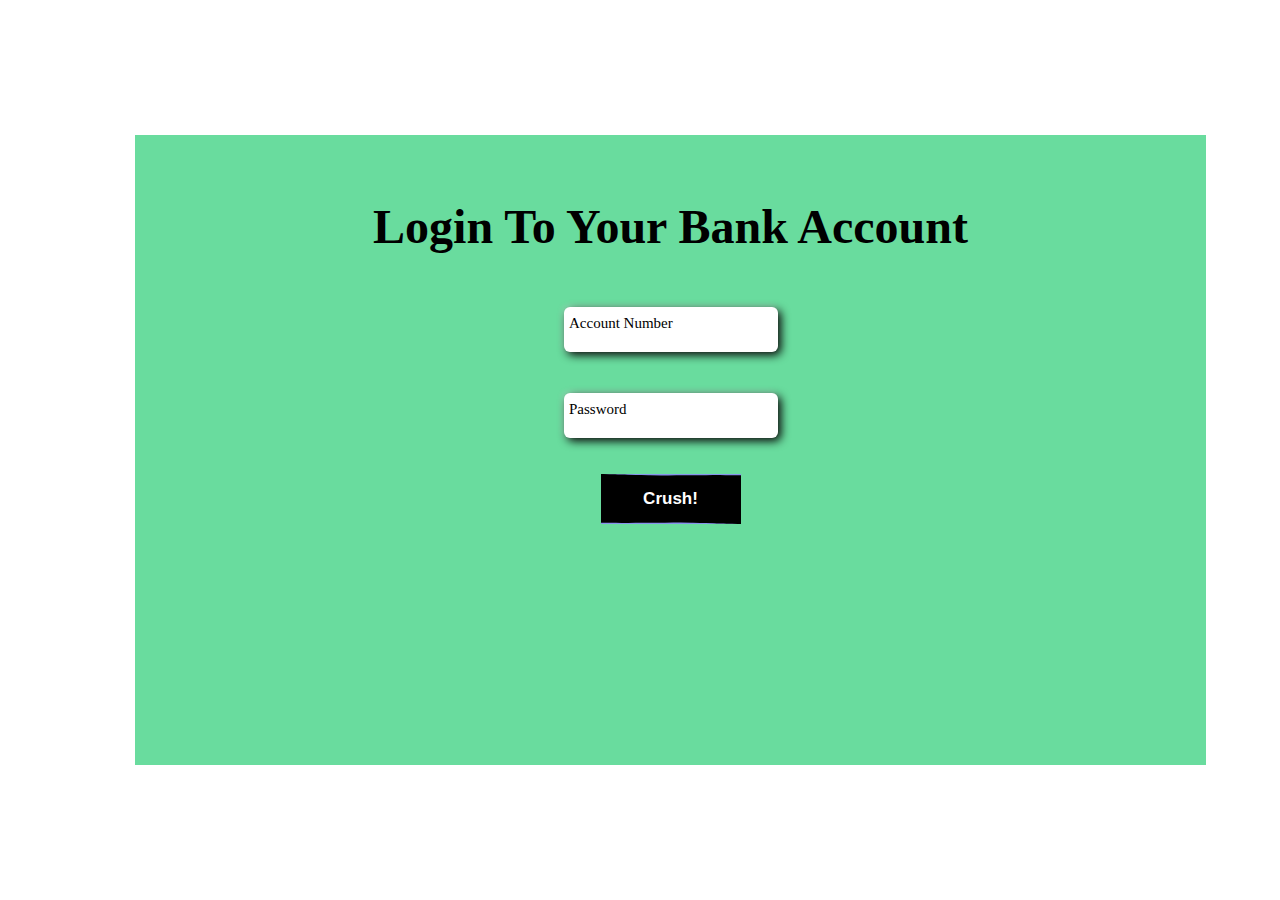
<file: index.html>
<!DOCTYPE html>
<html lang="en">

<head>
    <meta charset="UTF-8">
    <meta name="viewport" content="width=device-width, initial-scale=1.0">
    <title>Bank</title>
    <link rel="stylesheet" href="./style.css">
    <link rel="stylesheet" href="./input.css">
</head>

<body>
    <div class="login">
        <h3>Login To Your Bank Account</h3>
        <div class="info">

            <div class="container">
                <input required="" type="text" name="text" class="input" id="username">
                <label class="label">Account Number</label>
              </div>
              <div class="container">
                <input required="" type="text" name="text" class="input password">
                <label class="label">Password</label>
              </div>
           
            <!-- <div class="acNum">
                 <p>Account Number: </p>
                <input type="text" class="AccountNo" id="acNum" name="acNum" placeholder="Account Number">
            </div>
            <div class="Pass">
                <p>PassWord: </p>
                <input type="text" id="acNum" name="Pass" placeholder="Account Number">
            </div> -->
        </div>
        <button>
            <p>Crush!</p>
        </button>
    </div>

    <script src="./app.js"></script>
</body>

</html>
</file>
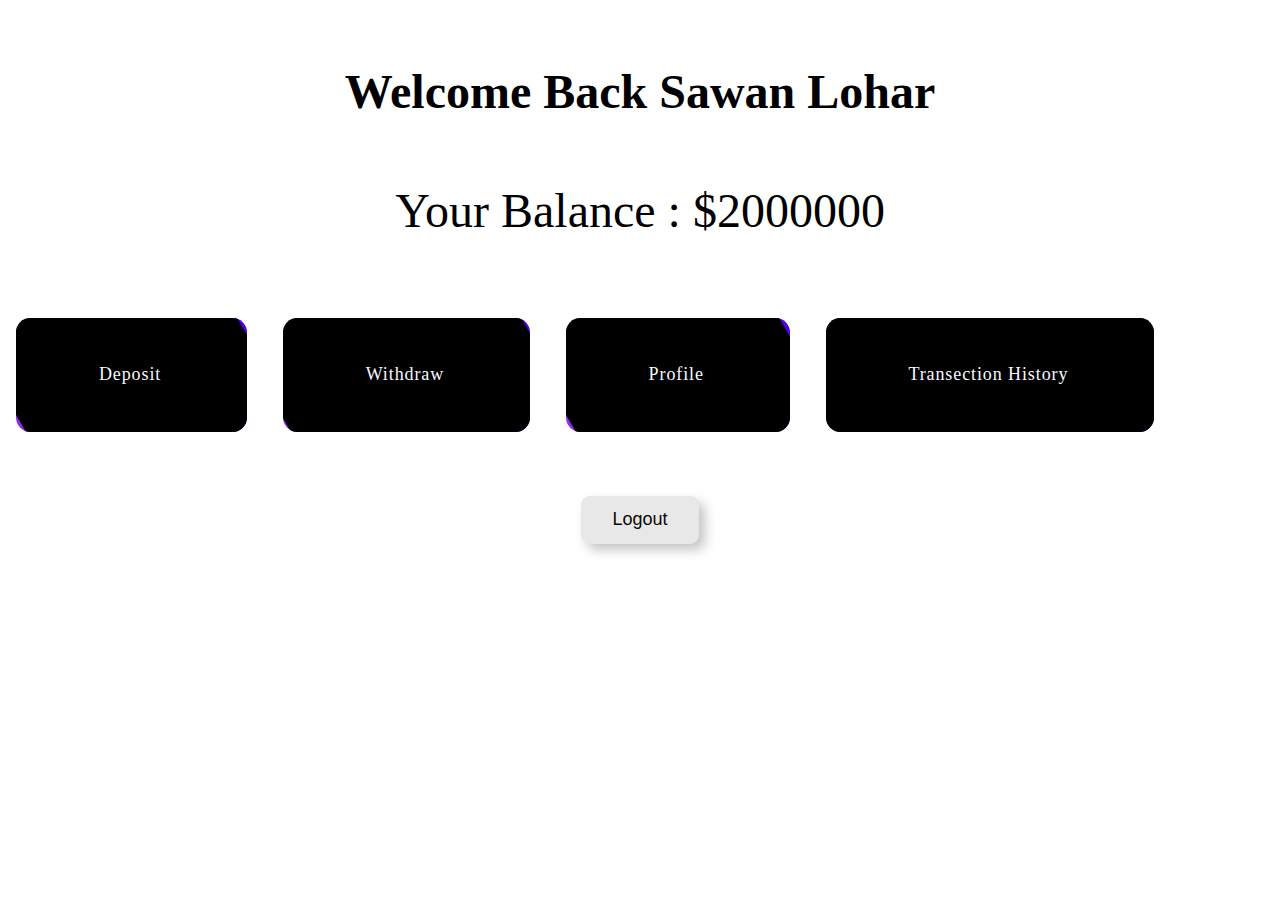
<file: userAccount.html>
<!DOCTYPE html>
<html lang="en">
<head>
    <meta charset="UTF-8">
    <meta name="viewport" content="width=device-width, initial-scale=1.0">
    <title>Document</title>
    <link rel="stylesheet" href="./button.css">
    <link rel="stylesheet" href="./user.css">
</head>
<body>
    <h3 class="welcome-msg">Welcome Back User</h3>

    <div class="main">
        <p>Your Balance: </p>

        


        <button class="cssbuttons-io" onclick="deposit()">
            
            <span>Deposit</span>
        </button>
        <button class="cssbuttons-io" onclick="withdraw()">
            <span>Withdraw</span>
        </button>
        <button class="cssbuttons-io" >
            <span>Profile</span>
        </button>
        <button class="cssbuttons-io">
            <span>Transection History</span>
        </button>

        <div>
        <button class="btn-96" onclick="logoutAll()">Logout</button>
    </div>
</div>

<script src="./main.js"></script>

    
</body>
</html>
</file>
<file: style.css>
*{
    padding: 0%;
    margin: 0%;
}
body{
    align-items: center;
    justify-content: center;
}
.login{
    margin: 15vmin;
    background-color: #69dc9e;
    height: 70vmin;
    width: 119vmin;
    justify-items: center;
    
    

   
}
h3{
    text-align: center;
    font-size: 3rem;
    margin: 3rem;
    padding-top: 4rem;

}
.Pass{
    margin-top: 2rem;
}



input{
    padding: 0.5vmin;
    margin: 0.5vmin;
    padding: 1rem;
    padding-left: 4rem;

    

}
/* From Uiverse.io by satyamchaudharydev */ 
button {
    margin-top: 2rem;
    border: none;
    width: 140px;
    height: 50px;
    color: #fff;
    z-index: 1;
    display: flex;
    background: #000;
    position: relative;
    cursor: pointer;
  }
  
  button p {
    margin: 0 auto;
    align-self: center;
    font-size: 17px;
    font-weight: bold;
    text-align: center;
  }
  
  button::after {
    position: absolute;
    content: "";
    width: 100%;
    z-index: -1;
    height: 10%;
    bottom: 0;
    clip-path: polygon(
      0% 74%,
      4% 75%,
      8% 76%,
      11% 77%,
      15% 78%,
      20% 78%,
      25% 77%,
      32% 77%,
      37% 75%,
      40% 74%,
      43% 74%,
      46% 73%,
      52% 72%,
      57% 72%,
      65% 74%,
      66% 75%,
      71% 78%,
      75% 82%,
      81% 86%,
      83% 88%,
      88% 91%,
      90% 94%,
      94% 96%,
      98% 98%,
      100% 100%,
      82% 100%,
      0 100%
    );
    background: #8792eb;
    transition: 0.2s ease;
  }
  
  button::before {
    position: absolute;
    content: "";
    /*   bottom: 80%; */
    transform: rotate(180deg);
    width: 100%;
    height: 10%;
    transition: 0.2s ease;
    /*   bottom:; */
    z-index: -1;
    clip-path: polygon(
      0% 74%,
      4% 75%,
      8% 76%,
      11% 77%,
      15% 78%,
      20% 78%,
      25% 77%,
      32% 77%,
      37% 75%,
      40% 74%,
      43% 74%,
      46% 73%,
      52% 72%,
      57% 72%,
      65% 74%,
      66% 75%,
      71% 78%,
      75% 82%,
      81% 86%,
      83% 88%,
      88% 91%,
      90% 94%,
      94% 96%,
      98% 98%,
      100% 100%,
      82% 100%,
      0 100%
    );
    background: #8792eb;
  }
  
  button:hover::after {
    clip-path: polygon(
      0 30%,
      9% 34%,
      7% 39%,
      11% 43%,
      13% 33%,
      17% 30%,
      24% 34%,
      25% 35%,
      30% 31%,
      30% 38%,
      39% 33%,
      35% 43%,
      43% 45%,
      55% 46%,
      65% 74%,
      67% 66%,
      81% 57%,
      75% 82%,
      81% 86%,
      83% 88%,
      88% 91%,
      90% 94%,
      94% 96%,
      98% 98%,
      100% 100%,
      82% 100%,
      0 100%
    );
    height: 80%;
  }
  
  button:hover::before {
    clip-path: polygon(
      0 30%,
      9% 34%,
      7% 39%,
      11% 43%,
      13% 33%,
      17% 30%,
      24% 34%,
      25% 35%,
      30% 31%,
      30% 38%,
      39% 33%,
      35% 43%,
      43% 45%,
      55% 46%,
      65% 74%,
      67% 66%,
      81% 57%,
      75% 82%,
      81% 86%,
      83% 88%,
      88% 91%,
      90% 94%,
      94% 96%,
      98% 98%,
      100% 100%,
      82% 100%,
      0 100%
    );
    height: 80%;
  }
</file>
<file: input.css>
/* From Uiverse.io by AmIt-DasIT */ 
.container {
    display: flex;
    flex-direction: column;
    gap: 7px;
    position: relative;
    color: rgb(0, 0, 0);margin-top: 2rem;
  }
  
  .container .label {
    font-size: 15px;
    padding-left: 10px;
    position: absolute;
    top: 13px;
    transition: 0.3s;
    pointer-events: none;
  }
  
  .input {
    width: 200px;
    height: 45px;
    border: none;
    outline: none;
    padding: 0px 7px;
    border-radius: 6px;
    color: #000000;
    font-size: 15px;

    
    
    box-shadow: 3px 3px 10px rgba(0,0,0,1),
    -1px -1px 6px rgba(255, 255, 255, 0.4);
  }
  
  .input:focus {
    border: 2px solid transparent;
    color: #000000;
    box-shadow: 3px 3px 10px rgba(0,0,0,1),
    -1px -1px 6px rgba(255, 255, 255, 0.4),
    inset 3px 3px 10px rgba(0,0,0,1),
    inset -1px -1px 6px rgba(255, 255, 255, 0.4);
  }
  
  .container .input:valid ~ .label,
  .container .input:focus ~ .label {
    transition: 0.3s;
    padding-left: 2px;
    transform: translateY(-35px);
  }
  
  .container .input:valid,
  .container .input:focus {
    box-shadow: 3px 3px 10px rgba(0,0,0,1),
    -1px -1px 6px rgba(255, 255, 255, 0.4),
    inset 3px 3px 10px rgba(0,0,0,1),
    inset -1px -1px 6px rgba(255, 255, 255, 0.4);
  }
</file>
<file: button.css>
/* From Uiverse.io by adamgiebl */ 
.cssbuttons-io {
    position: relative;
    font-family: inherit;
    font-weight: 500;
    font-size: 18px;
    letter-spacing: 0.05em;
    border-radius: 0.8em;
    cursor: pointer;
    border: none;
    background: linear-gradient(to right, #8e2de2, #4a00e0);
    color: ghostwhite;
    overflow: hidden;
  }
  
  .cssbuttons-io svg {
    width: 1.2em;
    height: 1.2em;
    margin-right: 0.5em;
  }
  
  .cssbuttons-io span {
    position: relative;
    z-index: 10;
    transition: color 0.4s;
    display: inline-flex;
    align-items: center;
    padding: 0.8em 1.2em 0.8em 1.05em;
  }
  
  .cssbuttons-io::before,
  .cssbuttons-io::after {
    position: absolute;
    top: 0;
    left: 0;
    width: 100%;
    height: 100%;
    z-index: 0;
  }
  
  .cssbuttons-io::before {
    content: "";
    background: #000;
    width: 120%;
    left: -10%;
    transform: skew(30deg);
    transition: transform 0.4s cubic-bezier(0.3, 1, 0.8, 1);
  }
  
  .cssbuttons-io:hover::before {
    transform: translate3d(100%, 0, 0);
  }
  
  .cssbuttons-io:active {
    transform: scale(0.95);
  }

  
  /* logout button */
</file>
<file: user.css>
*{
    margin: 0%;
    padding: 0%;
}

h3,p{
    font-size: 3rem;
    text-align: center;
    margin: 4rem;
}

.main{
    justify-items: center;
    
}

button{
    margin: 1rem;
    padding: 2rem;
    padding-left: 4rem;
    padding-right: 4rem;

}
.btn-96{
    justify-items: center;
    margin-top: 3rem;
    
}

/* From Uiverse.io by adamgiebl */ 
.btn-96
    {
    color: #090909;
    padding: 0.7em 1.7em;
    font-size: 18px;
    border-radius: 0.5em;
    background: #e8e8e8;
    cursor: pointer;
    border: 1px solid #e8e8e8;
    transition: all 0.3s;
    box-shadow: 6px 6px 12px #c5c5c5, -6px -6px 12px #ffffff;
  }
  
  .btn-96:hover {
    border: 1px solid white;
  }
  
  .btn-96:active {
    box-shadow: 4px 4px 12px #c5c5c5, -4px -4px 12px #ffffff;
  }
</file>
